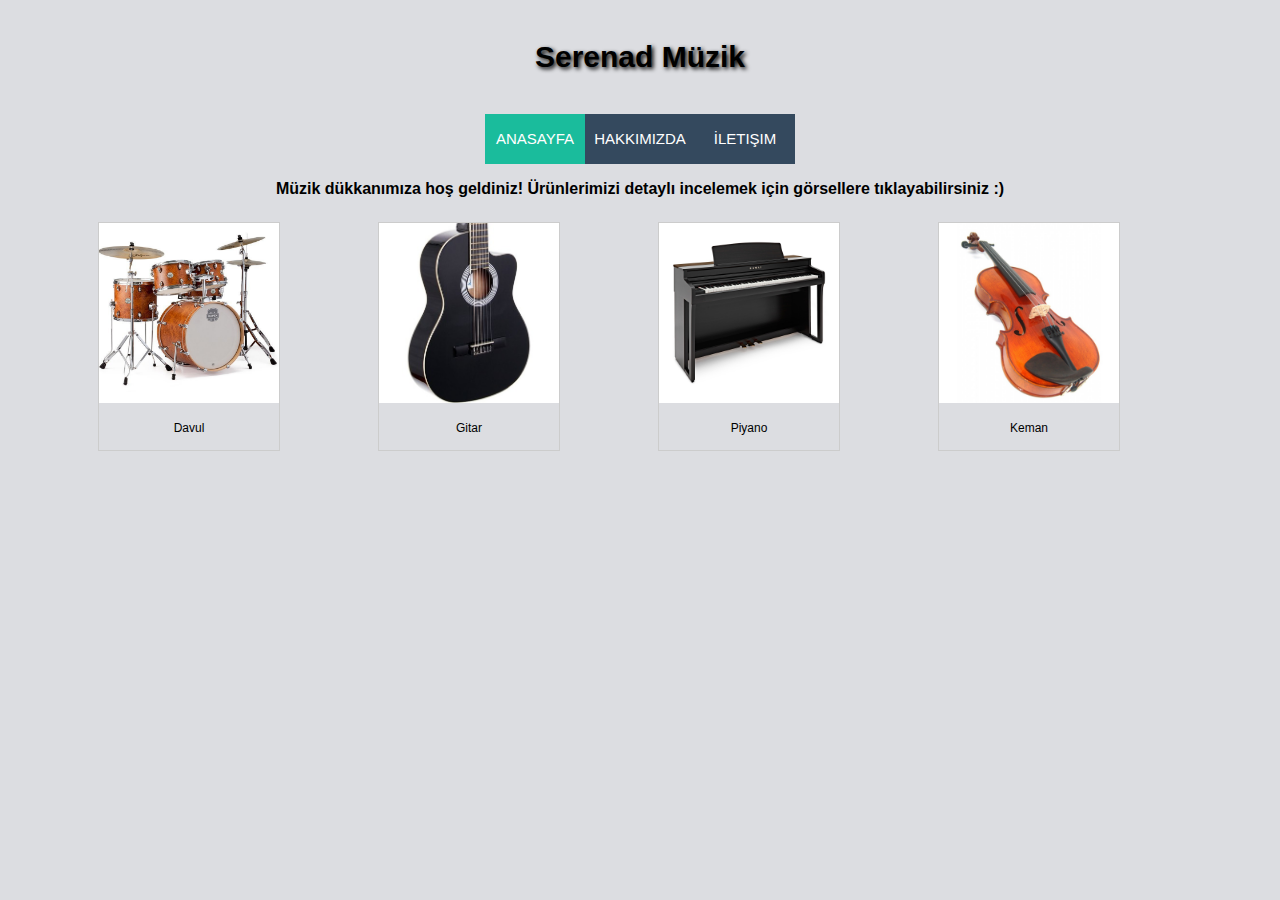
<file: basicCss/BasicCSS/index.html>
<!DOCTYPE html>
<html lang="en">
<head>
    <meta charset="UTF-8">
    <meta http-equiv="X-UA-Compatible" content="IE=edge">
    <meta name="viewport" content="width=device-width, initial-scale=1.0">
    <title>Müzik Dükkanım</title>
    <link rel="stylesheet" type="text/css" href="style.css">
</head>
<body>
    
    <h1 class="h1">Serenad Müzik</h1>

    <nav>
        <a href="index.html">Anasayfa</a>
        <a href="#">Hakkımızda</a>
        <a href="#">İletişim</a>
        
        <div class="animation start-home"></div>
    </nav>
    <h3> Müzik dükkanımıza hoş geldiniz! Ürünlerimizi detaylı incelemek için görsellere tıklayabilirsiniz :) </h3>

    <div class="img">
        <a target="_self"    href="davul.html">
          <img src="davul.jpeg" alt="Fjords" width="300" height="200">
        </a>
        <div class="desc">Davul</div>
      </div>
      
      <div class="img">
        <a target="_self" href="gitar.jpeg">
          <img src="gitar.jpeg" alt="Forest" width="300" height="200">
        </a>
        <div class="desc">Gitar</div>
      </div>
      
      <div class="img">
        <a target="_self" href="lights.jpg">
          <img src="piyano.jpeg" alt="Northern Lights" width="300" height="200">
        </a>
        <div class="desc">Piyano </div>
      </div>
      
      <div class="img">
        <a target="_self" href="mountains.jpg">
          <img src="keman.jpg" alt="Mountains" width="300" height="200">
        </a>
        <div class="desc">Keman </div>
      </div>
      
<footer></footer>

</body>
</html>
</file>
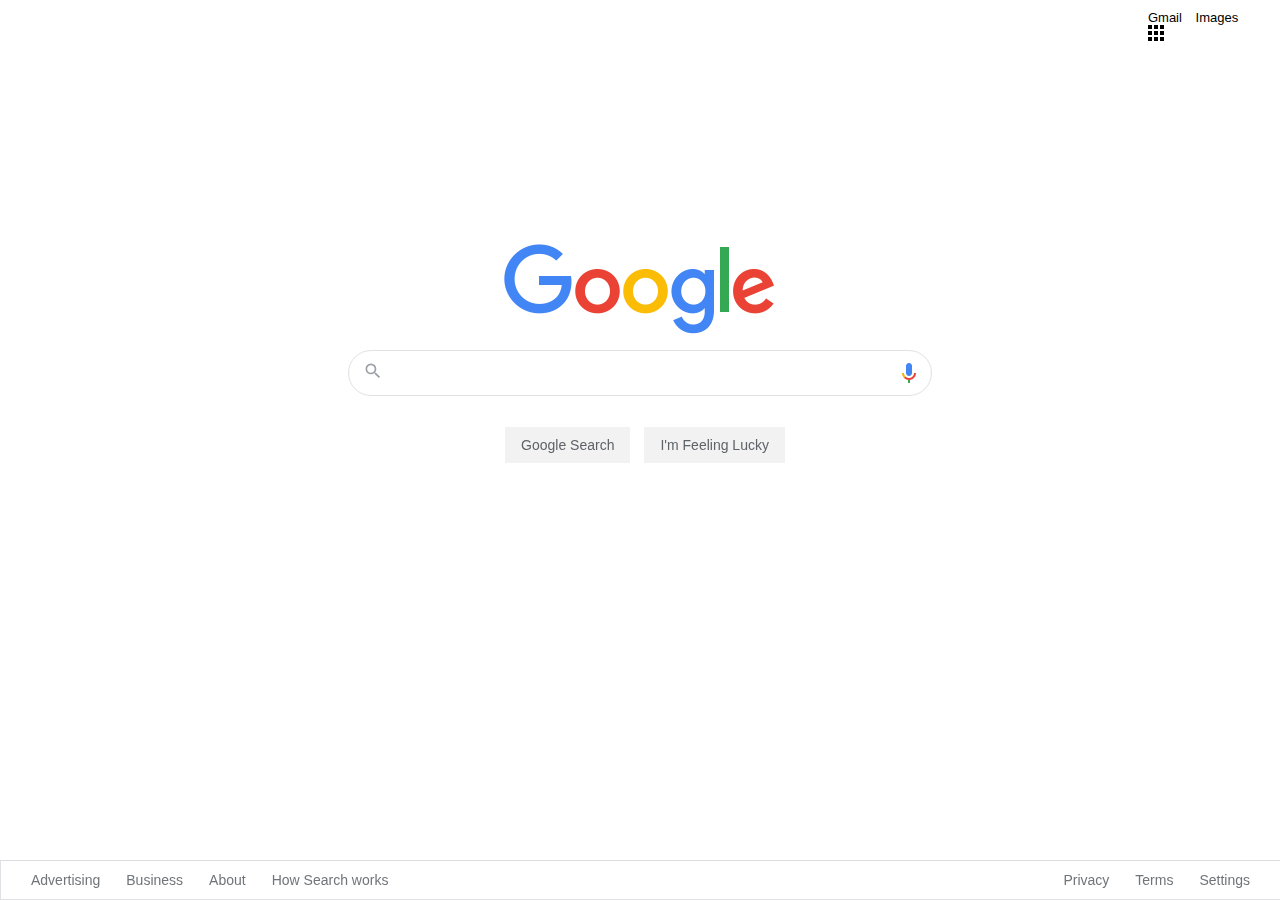
<file: basicCss/BasicCSS/modernGoogle/index.html>
<!DOCTYPE html>
<html lang="tr">
  <head>
    <meta charset="UTF-8" />
    <meta name="viewport" content="width=device-width, initial-scale=1.0" />
    <link rel="stylesheet" href="style.css" />
    <title>Google</title>
  </head>
  <body>
    <!-- Header - Start  -->
    <div class="panel">
      <nav class="nav-top">
        <div class="header headerli">
          
            <a href="https://mail.google.com/mail/?tab=wm&authuser=0&ogbl"
              >Gmail</a
            >

            <a
              href="https://www.google.com.tr/imghp?hl=en&tab=wi&authuser=0&ogbl"
              >Images</a
            >
          
            <a href="https://www.google.com.tr/intl/en/about/products?tab=wh"
              ><img src="assets/appsbutton.svg" alt="" style="width: 16px; height: 16px;"></a
            >           
        
            
            
        </div>
      </nav>
      <!-- Header - End  -->

      <!-- Search - Start -->
      <div class="container">
        <img
          src="assets/logo.png"
          width="272px"
          alt=""
        />
      </div>
      <div class="search-area">
        <div class="search">
          <div class="search-img">
            <span>
              <svg
                focusable="false"
                xmlns="http://www.w3.org/2000/svg"
                viewBox="0 0 24 24"
              >
                <path
                  d="M15.5 14h-.79l-.28-.27A6.471 6.471 0 0 0 16 9.5 6.5 6.5 0 1 0 9.5 16c1.61 0 3.09-.59 4.23-1.57l.27.28v.79l5 4.99L20.49 19l-4.99-5zm-6 0C7.01 14 5 11.99 5 9.5S7.01 5 9.5 5 14 7.01 14 9.5 11.99 14 9.5 14z"
                ></path>
              </svg>
            </span>
          </div>
          <div class="input-enter">
            <div class="input-area">
              <input
                type="text"
                class="input"
                maxlength="2048"
                autofocus="true"
              />
            </div>
          </div>
          <img src="assets/voicelogo.png" alt="" style="padding: 10px;">
        </div>
      </div>

      <div class="buttons">
        <a href=""
          ><button class="googlesearch">Google Search</button></a
        >
        <a href=""
          ><button class="feelinglucky">I'm Feeling Lucky</button></a
        >
      </div>
    </div>
    <!-- Search - End -->

    <!-- Footer - Start -->
    <footer>
      <ul class="footerul">
        <li class="footerli">
          <a
            href="https://www.google.com/intl/en_tr/ads/?subid=ww-ww-et-g-awa-a-g_hpafoot1_1!o2&utm_source=google.com&utm_medium=referral&utm_campaign=google_hpafooter&fg=1"
            >Advertising</a
          >
        </li>
        <li class="footerli">
          <a
            href="https://www.google.com/services/?subid=ww-ww-et-g-awa-a-g_hpbfoot1_1!o2&utm_source=google.com&utm_medium=referral&utm_campaign=google_hpbfooter&fg=1"
            >Business</a
          >
        </li>
        <li class="footerli">
          <a
            href="https://about.google/?utm_source=google-TR&utm_medium=referral&utm_campaign=hp-footer&fg=1"
            >About</a
          >
        </li>
        <li class="footerli">
          <a href="https://google.com/search/howsearchworks/?fg=1"
            >How Search works</a
          >
        </li>

        <li class="footerli" style="float: right; margin-right: 35px">
          <a href="https://www.google.com/preferences?hl=en">Settings</a>
        </li>

        <li class="footerli" style="float: right">
          <a href="https://policies.google.com/terms?hl=en-TR&fg=1">Terms</a>
        </li>

        <li class="footerli" style="float: right">
          <a href="https://policies.google.com/privacy?hl=en-TR&fg=1">Privacy</a>
        </li>
      </ul>
    </footer>
    <!-- Footer - End -->
  </body>
</html>
</file>
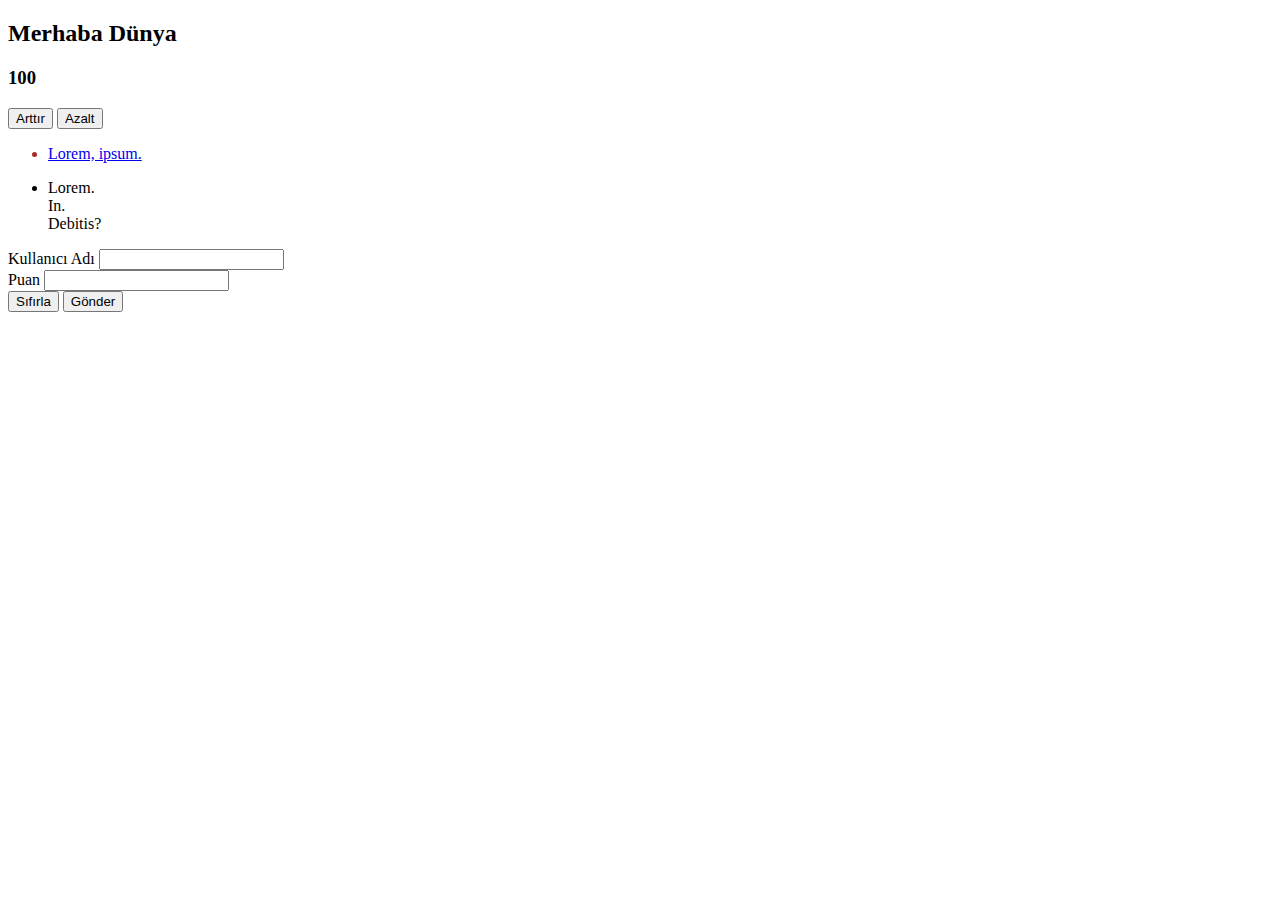
<file: JS/main.html>
<!DOCTYPE html>
<html lang="en">
<head>
    <meta charset="UTF-8">
    <meta http-equiv="X-UA-Compatible" content="IE=edge">
    <meta name="viewport" content="width=device-width, initial-scale=1.0">
    <title>Document</title>
    <style>
        .text-primary {
            color: green;
        }

        .text-danger{
            color: red;
        }
    </style>
    <link href="https://cdn.jsdelivr.net/npm/bootstrap@5.1.3/dist/css/bootstrap.min.css" rel="stylesheet" integrity="sha384-1BmE4kWBq78iYhFldvKuhfTAU6auU8tT94WrHftjDbrCEXSU1oBoqyl2QvZ6jIW3" crossorigin="anonymous">
</head>
<body>

    <h2 id="title"> Merhaba Dünya </h2>
    <h3 id="counter"> 100</h3>
    <button id="arttır">
        Arttır 
    </button>

    <button id="azalt">
         Azalt
    </button>

    <ul>
        <li style="color: brown;"><a href="#">Lorem, ipsum.</a></li>
    </ul>

    <ul id="list">
        <li>
            <div>Lorem.</div>
            <div>In.</div>
            <div>Debitis?</div>
        </li>
    </ul>
    <div id="alert">

    </div>
    
    <div class="container mt-5">
        <div class="row">
            <div class="col-sm-8 offset-sm-2">
                <form id = "userForm">
                    <div class="mb-3">
                    <label class="form-label" for="username">Kullanıcı Adı</label>
                    <input class="form-control" type="text" name="username" id="username">
                </div>

                    <div class="mb-3">
                    <label class="form-label" for="score">Puan</label>
                    <input class="form-control" type="number" name="score" id="score">
                    
                </div>
                    <div class="mb-3">
                    <button type="reset" class="btn btn-dark" id="sil"> Sıfırla</button>
                    <button type="submit" class="btn btn-danger" id="score1">Gönder</button>
                </div>
                </form>
            </div>
            <div class="col-sm-8 offset-sm-2 mt-4">
            <ul class="list-group" id="userList">
               <!-- <li class="list-group-item d-flex justify-content-between align-items-center">
                  
                  <span class="badge bg-primary rounded-pill"></span>
                </li> -->
              </ul>
            </div>
        </div>
    </div>

    <ul class="list-group" id="colorList">


    </ul>







    <script src="js/array-object-dest.js"> </script>
    <script src="https://cdn.jsdelivr.net/npm/bootstrap@5.1.3/dist/js/bootstrap.bundle.min.js" integrity="sha384-ka7Sk0Gln4gmtz2MlQnikT1wXgYsOg+OMhuP+IlRH9sENBO0LRn5q+8nbTov4+1p" crossorigin="anonymous"></script>
    
</body>
</html>
</file>
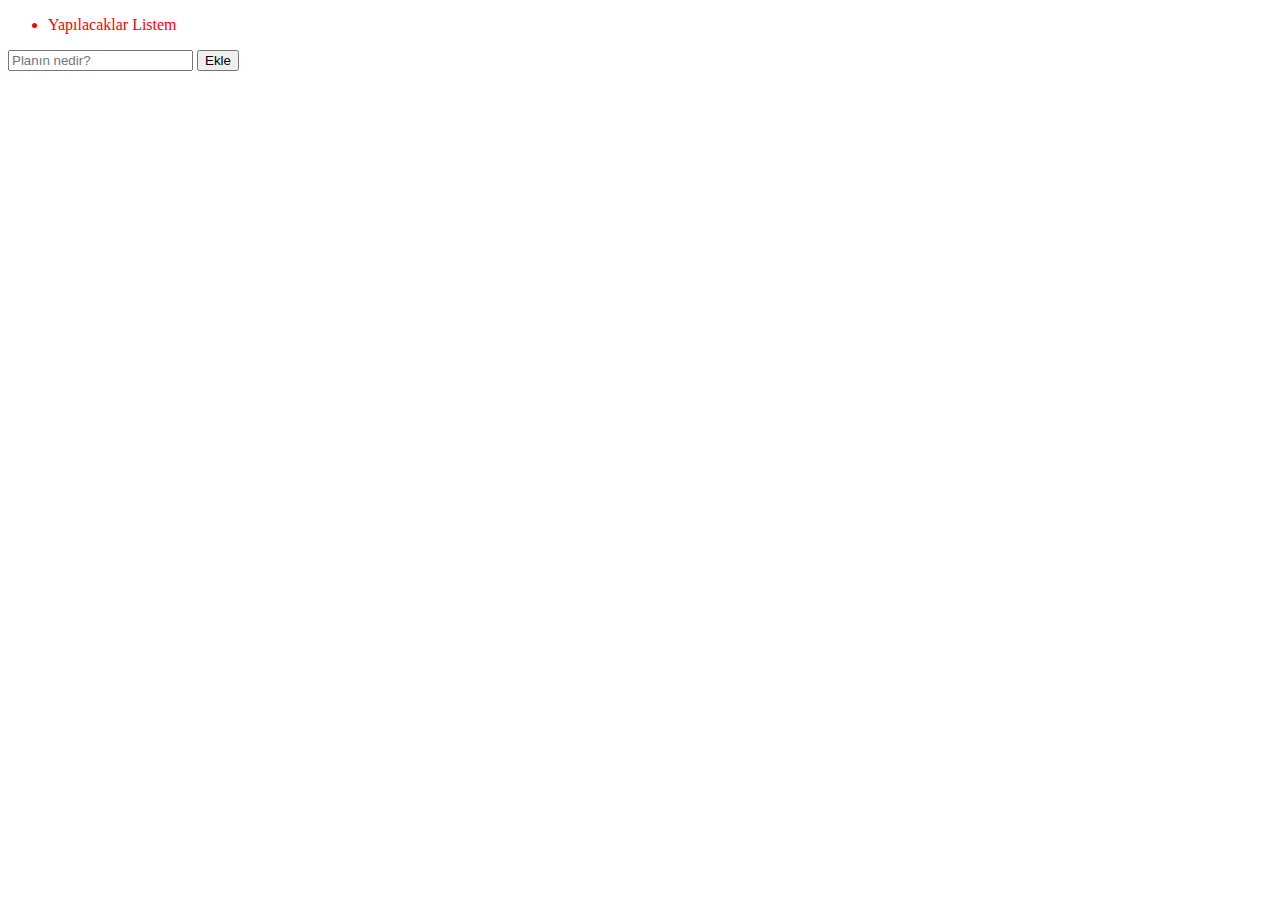
<file: JS/todolist.html>
<!DOCTYPE html>
<html lang="en">
<head>
    <meta charset="UTF-8">
    <meta http-equiv="X-UA-Compatible" content="IE=edge">
    <meta name="viewport" content="width=device-width, initial-scale=1.0">
    <title>To Do List</title>
    
</head>
<body>
   <ul >
       <li style="color: red;">Yapılacaklar Listem</li>
   </ul> 

  <input type="text" id="veri" placeholder="Planın nedir?"> 
  </input>

  <button type="button" id="todolist">
      Ekle
  </button>
  <script src="js/todolistt.js">
</script>
</body>
</html>
</file>
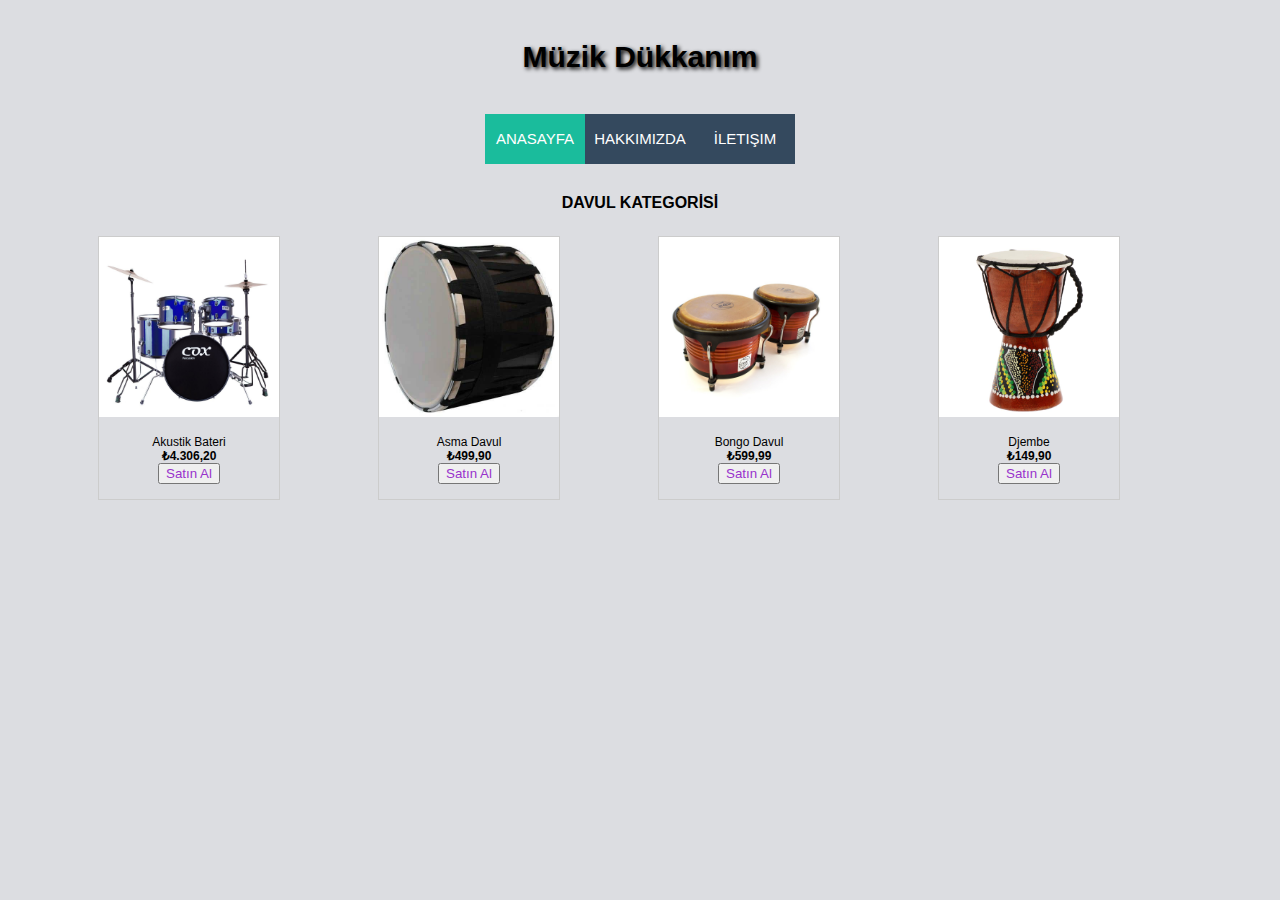
<file: basicCss/BasicCSS/davul.html>
<!DOCTYPE html>
<html lang="en">
<head>
    <meta charset="UTF-8">
    <meta http-equiv="X-UA-Compatible" content="IE=edge">
    <meta name="viewport" content="width=device-width, initial-scale=1.0">
    <title>Müzik Dükkanım</title>
    <link rel="stylesheet" type="text/css" href="style.css">
</head>
<body>
    
    <h1 class="h1">Müzik Dükkanım</h1>

    <nav>
        <a href="index.html">Anasayfa</a>
        <a href="#">Hakkımızda</a>
        <a href="#">İletişim</a>
        
        <div class="animation start-home"></div>
    </nav>
    <br>
    <h3> DAVUL KATEGORİSİ </h3>

    <div class="img">
        <a target="_self" href="davul.html">
          <img src="akustikbateri.jpeg" alt="akustikbateri" width="300" height="200">
        </a>
        <div class="desc">Akustik Bateri<br>
          <b>₺4.306,20</b><br>

          <button class="button"> Satın Al </button>

        </div>
      </div>
      
      <div class="img">
        <a target="_self" href="davul.html">
          <img src="asmadavul.jpeg" alt="asmadavul" width="300" height="200">
        </a>
        <div class="desc">Asma Davul <br>
          <b>₺499,90</b><br>

          <button class="button"> Satın Al </button>


        </div>
      </div>
      
      <div class="img">
        <a target="_self" href="davul.html">
          <img src="bongo.jpeg" alt="bongodavul" width="300" height="200">
        </a>
        <div class="desc">Bongo Davul <br>
          <b>₺599,99</b><br>

          <button class="button"> Satın Al </button>

        </div>
      </div>
      
      <div class="img">
        <a target="_self" href="davul.html">
          <img src="djembe.jpeg" alt="Djembe" width="300" height="200">
        </a>
        <div class="desc">Djembe <br>
          <b>₺149,90</b> <br>

          <button class="button"> Satın Al </button>

        </div>
      </div>
      


</body>
</html>
</file>
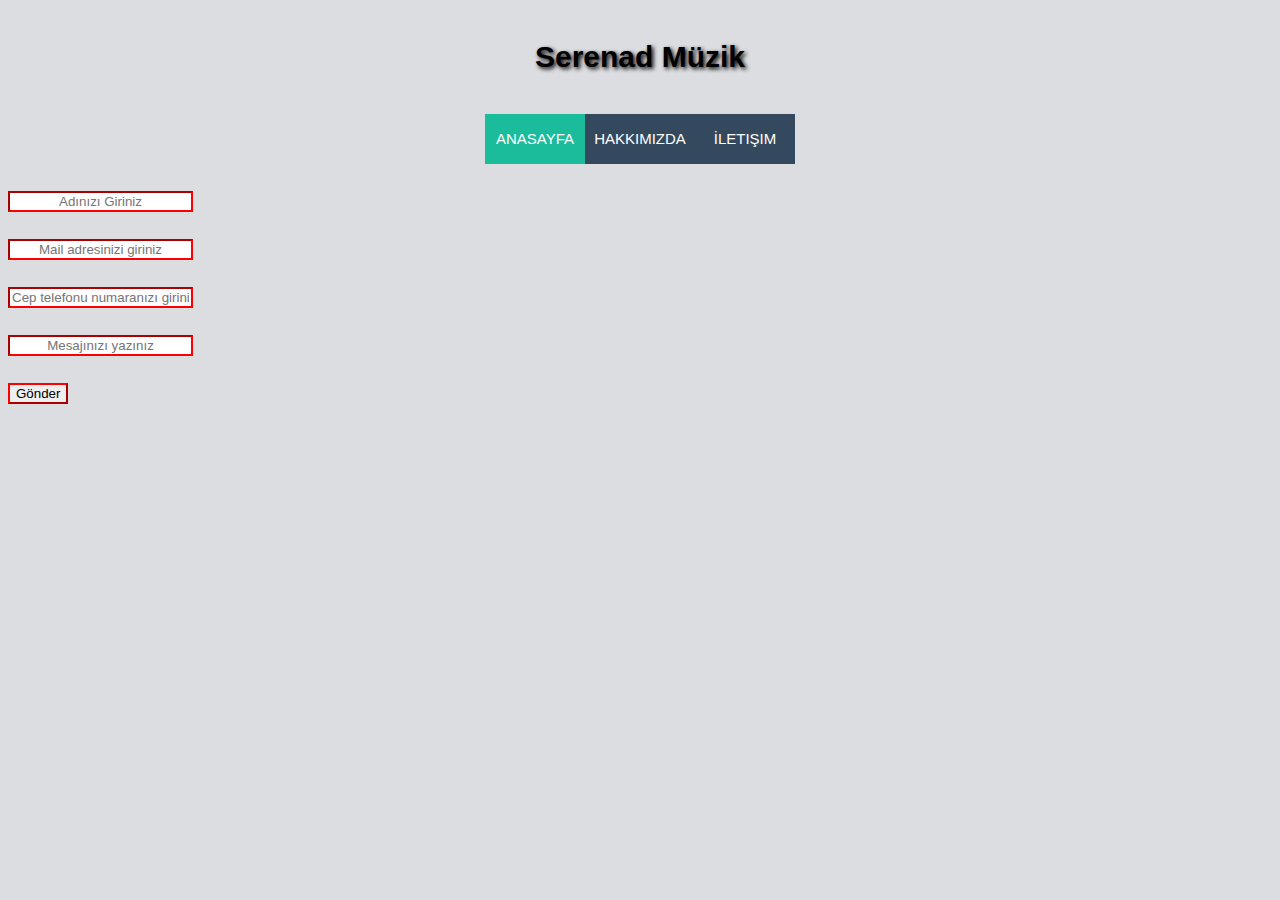
<file: basicCss/BasicCSS/iletisim.html>
<!DOCTYPE html>
<html lang="en">
<head>
    <meta charset="UTF-8">
    <meta http-equiv="X-UA-Compatible" content="IE=edge">
    <meta name="viewport" content="width=device-width, initial-scale=1.0">
    <title>Müzik Dükkanım</title>
    <link rel="stylesheet" type="text/css" href="style.css">
    
</head>
<body>
    
    <h1 class="h1">Serenad Müzik</h1>

    <nav>
        <a href="index.html">Anasayfa</a>
        <a href="#">Hakkımızda</a>
        <a href="iletisim.html">İletişim</a>

        <div class="animation start-home"></div>
        
    </nav>
    <section>
        <form action="" method="" class="form"> 
          <input type="text" placeholder="Adınızı Giriniz" name="name"><br> 
          <input type="text" placeholder="Mail adresinizi giriniz" name="email>"><br>
          <input type="text" placeholder="Cep telefonu numaranızı giriniz" name="number"><br>
          <input type="text" class="message" placeholder="Mesajınızı yazınız" name="message" id="message"> <br> 
          <input type="submit" value="Gönder">  
        </form>  

    </section>





    

      
<footer></footer>

</body>
</html>
</file>
<file: basicCss/BasicCSS/style.css>
h1{
    color: blueviolet;
    text-align: center;
    margin-left: 150px;

}

nav {
	margin: 27px auto 0;
 
	position: relative;
	width: 310px;
	height: 50px;
	background-color: #34495e;
	
	font-size: 0;
}
nav a {
	line-height: 50px;
	height: 100%;
	font-size: 15px;
	display: inline-block;
	position: relative;
	z-index: 1;
	text-decoration: none;
	text-transform: uppercase;
	text-align: center;
	color: white;
	cursor: pointer;
}
nav .animation {
	position:absolute;
	height: 100%;
	top: 0;
	z-index: 0;
	transition: all .5s ease 0s;
}
a:nth-child(1) {
	width: 100px;
}
a:nth-child(2) {
	width: 110px;
}
a:nth-child(3) {
	width: 100px;
}
a:nth-child(4) {
	width: 160px;
}
a:nth-child(5) {
	width: 120px;
}
nav .start-home, a:nth-child(1):hover~.animation {
	width: 100px;
	left: 0;
	background-color: #1abc9c;
}
nav .start-about, a:nth-child(2):hover~.animation {
	width: 110px;
	left: 100px;
	background-color: #e74c3c;
}
nav .start-blog, a:nth-child(3):hover~.animation {
	width: 100px;
	left: 210px;
	background-color: #3498db;
}
nav .start-portefolio, a:nth-child(4):hover~.animation {
	width: 160px;
	left: 310px;
	background-color: #9b59b6;
}
nav .start-contact, a:nth-child(5):hover~.animation {
	width: 120px;
	left: 470px;
	background-color: #e67e22;
}
 
body {
	font-size: 12px;
	font-family: sans-serif;
	background: #dcdde1;
}
h1 {
	text-align: center;
	margin: 40px 0 40px;
	text-align: center;
	font-size: 30px;
	color:black;
	text-shadow: 2px 2px 4px #000000;
    font-family: 'Segoe UI', Tahoma, Geneva, Verdana, sans-serif;


    }
 
p {
    position: absolute;
    bottom: 20px;
    width: 100%;
    text-align: center;
    color: #ecf0f1;
    font-family: 'Cherry Swash',cursive;
    font-size: 16px;
}
 
span {
    color: #2BD6B4;
}

h3{
    text-align: center;
    margin: 40px, 0, 40px;
    text-align: center;
    font-size: medium;
    font-family: Arial, Helvetica, sans-serif;
}

div.img {
    margin: 8px;
    border: 1px solid #ccc;
    float: left;
    width: 180px;
    margin-left: 90px;
    
}

div.img:hover {
    border: 1px solid #777;
}

div.img img {
    width: 100%;
    height: auto;
}

div.desc {
    padding: 15px;
    text-align: center;
}

.button{
    color: darkorchid;
}

form{
    text-align: center;
    float: left;
    
}

input{
    
    border-color: red;
    text-align: center;
    float: left;
    margin: 27px auto 0;
    

}

.input message{
    width: 70px;
}
</file>
<file: basicCss/BasicCSS/modernGoogle/style.css>
.header {
  margin: 10px;
  font-family: arial,sans-serif;
  font-size: 13px;
  
}

.headerli a {
  color: black;
  text-align: center;
  padding: 5px 5px;
  text-decoration: none;
}

.headerli a:hover {
  text-decoration: underline;
}

.container {
  text-align: center;
  margin: 200px;
}

.nav-top{
  margin-left: 89%;
  

}

.search-area {
  background: #fff;
  display: flex;
  border: 1px solid #dfe1e5;
  box-shadow: none;
  z-index: 3;
  height: 44px;
  margin: 0 auto;
  margin-top: -190px;
  width: 582px;
  border-radius: 50px;
}

.search-area:hover {
box-shadow: 0 2px 3px 0 rgba(0,0,0,0.24), 0 2px 5px 0 rgba(0,0,0,0.19);
}

.search {
  flex: 1;
  display: flex;
  padding-left: 14px;
}

.search-img {
  display: flex;
  align-items: center;
  padding-right: 13px;
  margin-top: -5px;
}

.search-img span {
  color: #9aa0a6;
  height: 20px;
  width: 20px;
  margin-top: 0px;
  display: inline-block;
  fill: currentColor;
  line-height: 24px;
  position: relative;
}

.input-enter {
  display: flex;
  flex: 1;
  flex-wrap: wrap;
}

.input-area {
  color: transparent;
  flex: 100%;
  white-space: pre;
  font: 16px arial, sans-serif;
  line-height: 34px;
  height: 34px !important;
  display: block;
  
}

.input {
  border: 0px;
  margin: 0;
  padding: 0;
  color: rgba(0, 0, 0, 0.87);
  word-wrap: break-word;
  outline: none;
  display: flex;
  flex: 100%;
  margin-top: -68px;
  font: 16px arial, sans-serif;
  line-height: 34px;
  width: 472px;
  height: 44px !important;
  text-rendering: auto;
  letter-spacing: normal;
  word-spacing: normal;
  text-transform: none;
  text-indent: 0px;
  text-shadow: none;
  text-align: start;
  appearance: textfield;
  cursor: text;
}

.googlesearch {
  margin: 11px 10px;
  padding: 0 16px;
  line-height: 27px;
  min-width: 54px;
  text-align: center;
  cursor: pointer;
  user-select: none;
  background-color: #f2f2f2;
  border: 1px;
  font-family: Arial, Helvetica, sans-serif;
  color: #5f6368;
  font-size: 14px;
  height: 36px;
  
}

.googlesearch:hover{
  box-shadow: 0 2px 3px 0 rgba(0,0,0,0.24), 0 2px 5px 0 rgba(0,0,0,0.19);
}

.buttons {
  text-align: center;
  margin: 20px; 
}



.feelinglucky {
  padding: 0 16px;
  line-height: 27px;
  min-width: 54px;
  text-align: center;
  cursor: pointer;
  user-select: none;
  background-color: #f2f2f2;
  border: 1px;
  font-family: Arial, Helvetica, sans-serif;
  color: #5f6368;
  font-size: 14px;
  height: 36px;
}

.feelinglucky:hover{
  box-shadow: 0 2px 3px 0 rgba(0,0,0,0.24), 0 2px 5px 0 rgba(0,0,0,0.19);
}

footer{
  background-color: #f2f2f2;
}

.footerul {
  margin: 0;
  padding: 0;
  overflow: hidden;
  border: 1px solid #dfe1e5;
  border-top: 1px solid #dadce0;
  position: fixed;
  bottom: 0;
  width: 100%;
  margin-left: -8px;
  line-height: 10px;
  list-style: none;
}

.footerli {
  float: left;
}

.footerli a {
  display: block;
  color: #70757a;
  text-align: center;
  padding: 14px 16px;
  text-decoration: none;
  font-family: arial, sans-serif;
  font-size: 14px;
  margin-left: 14px;
  margin-right: -20px;
}

.footerli a:hover {
  text-decoration: underline;
}
</file>
